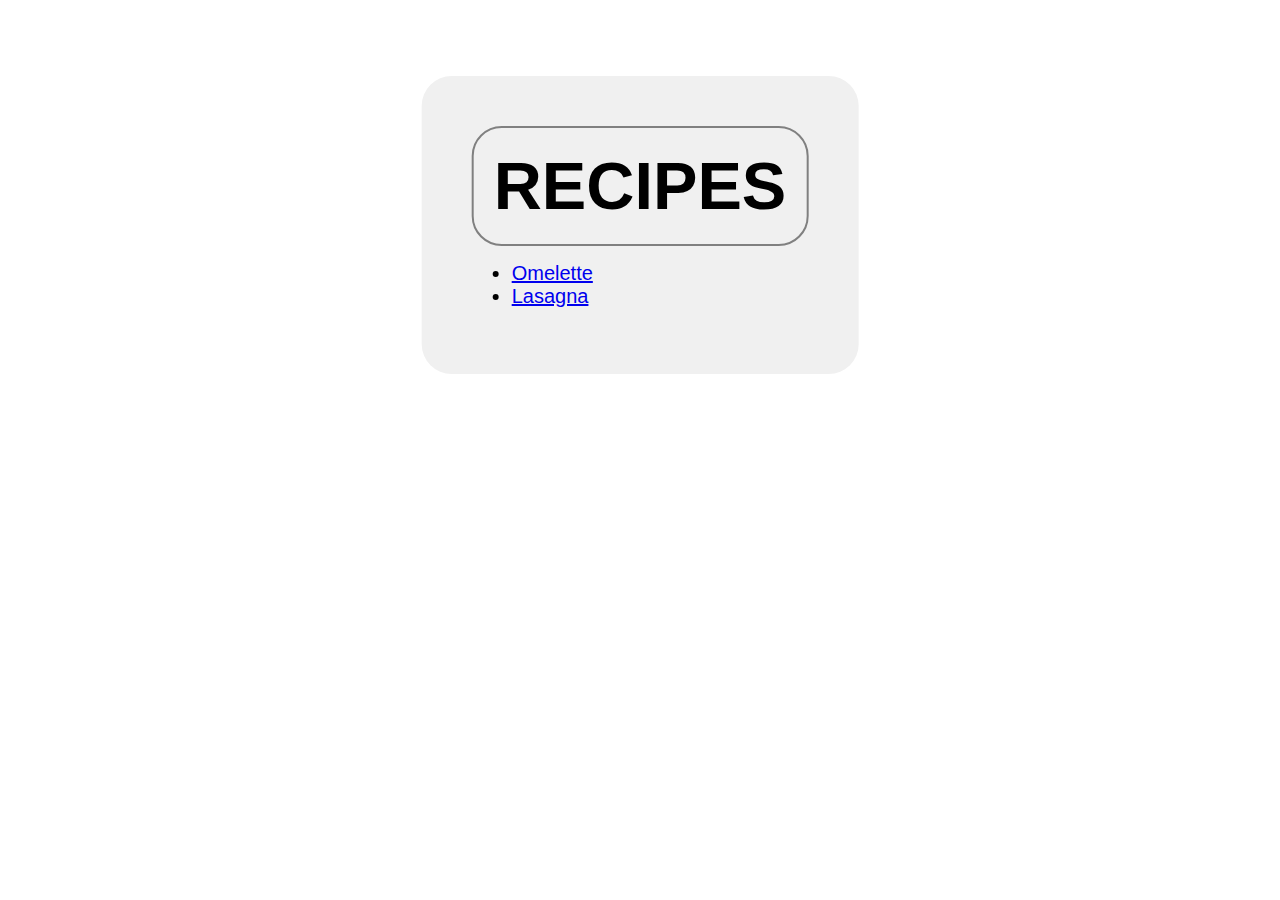
<file: index.html>
<!DOCTYPE html>
<html lang="en">
<head>
    <meta charset="utf-8">
    <meta name="viewport" content="width=device-width, initial-scale=1.0">
    <title></title>
    <link rel="stylesheet" href="css/style.css">
</head>
<body>
    <div class="card">
        <h1>RECIPES</h1>
        <ul>
            <li><a href="./recipes/omelette.html">Omelette</a></li>
            <li><a href="./recipes/lasagna.html">Lasagna</a></li>
        </ul>

    </div>
</body>
</html>

<!-- <!DOCTYPE html>
<html>

<head>
    <style>
        .centered-content {
            max-width: 55%;
            margin: auto;
            border: 3px solid #73AD21;
            padding: 10px;
            background-color: gray;
        }
    </style>
</head>

<body>

    <div class="centered-content">
        <h2>This is a Heading</h2>
        <p>This is a paragraph.</p>
        <p>This is another paragraph.</p>
    </div>

</body>

</html> -->
</file>
<file: css/style.css>
body {
    font-family: 'Segoe UI', Tahoma, Geneva, Verdana, sans-serif;
}

h1 {
    max-width: 500px;
    margin: auto;
    padding: 20px;
    border-radius: 30px;
    border: 2px solid gray;
    text-align: center;
    font-size: 50pt;
}

.card {
    position: fixed;
    top: 25%;
    left: 50%;
    transform: translate(-50%, -50%);
    background-color: #f0f0f0;
    padding: 50px;
    border-radius: 30px;
}

ul li {
    font-size: 15pt;
    
}
</file>
